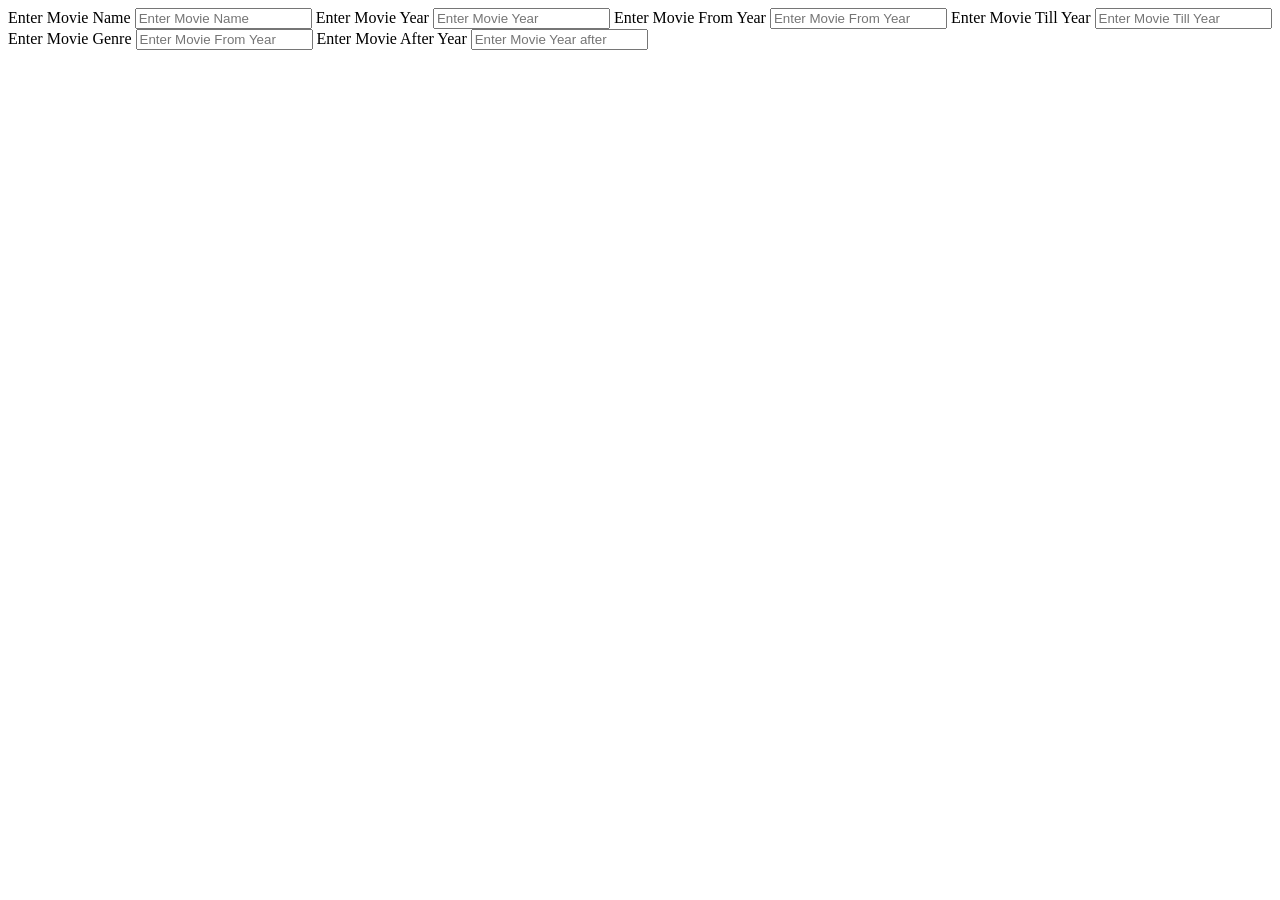
<file: movies.html>
<!DOCTYPE html>
<html lang="en">
<head>
    <meta charset="UTF-8">
    <meta name="viewport" content="width=device-width, initial-scale=1.0">
    <title>Document</title>
    <link rel="stylesheet" href="movies.css">
</head>
<body>
    <label for="searchByName">Enter Movie Name</label>
    <input type="text" id="searchByName" placeholder="Enter Movie Name">
    <label for="searchByYear">Enter Movie Year</label>
    <input type="text" id="searchByYear" placeholder="Enter Movie Year">
    <label for="searchByYearF">Enter Movie From Year</label>
    <input type="text" id="searchByYearF" placeholder="Enter Movie From Year">
    <label for="searchByYearT">Enter Movie Till Year</label>
    <input type="text" id="searchByYearT" placeholder="Enter Movie Till Year">
    <label for="searchByGenre">Enter Movie Genre</label>
    <input type="text" id="searchByYearF" placeholder="Enter Movie From Year">
    <label for="searchByYearA">Enter Movie After Year</label>
    <input type="text" id="searchByYearA" placeholder="Enter Movie Year after">
    <div id="movie-List"></div>
    <script src="movies.js"></script>
</body>
</html>
</file>
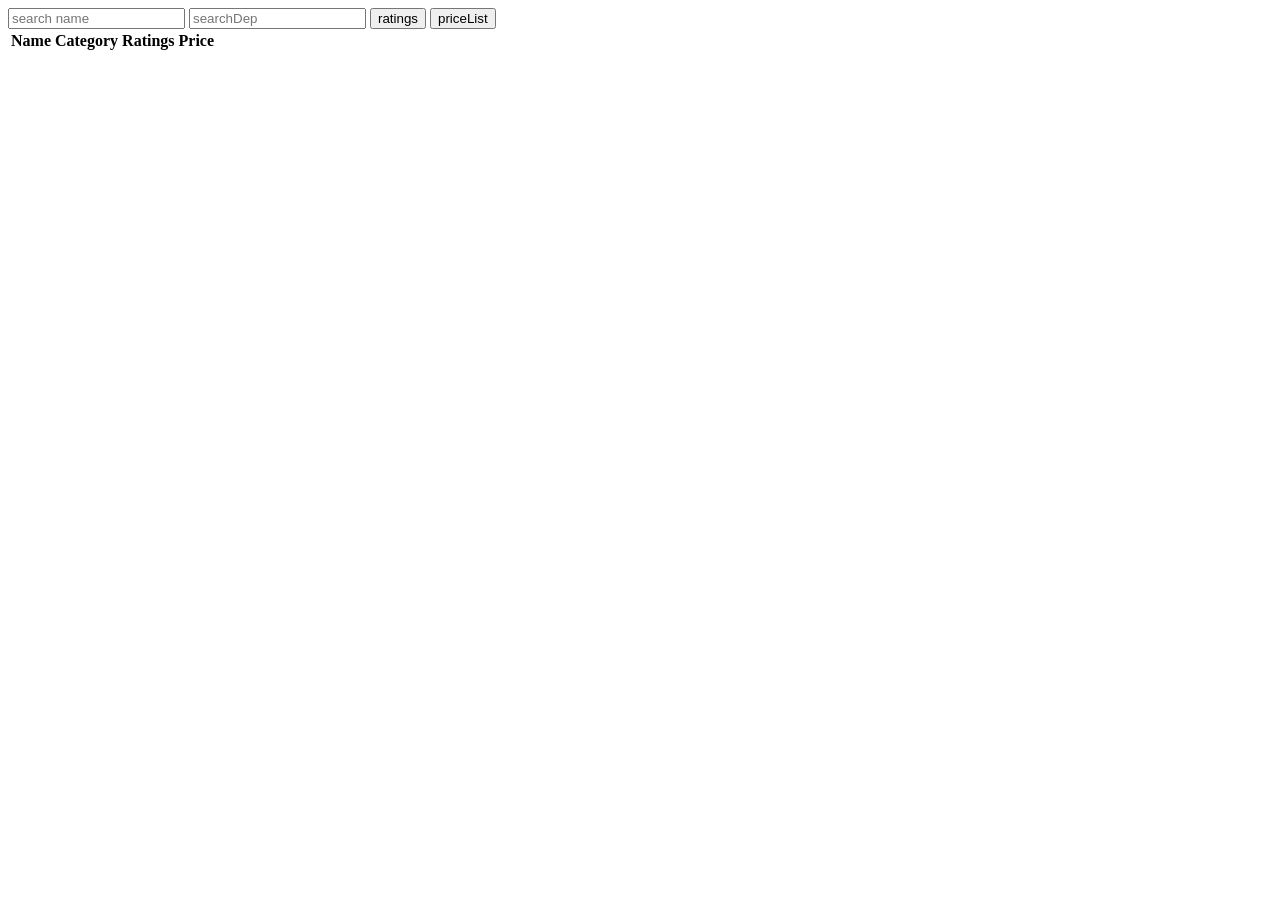
<file: product.html>
<!DOCTYPE html>
<html lang="en">
<head>
    <meta charset="UTF-8">
    <meta name="viewport" content="width=device-width, initial-scale=1.0">
    <title>Document</title>
</head>
<body>
    <input type="text" id="searchbyName" placeholder="search name">
    <input type="text" id="searchbyDep" placeholder="searchDep">
    <button id="searchbyRating">Ratings</button>
    <button id="priceList" >Price</button>
    <table>
        <thead>
            <tr>
                <th>Name</th>
                <th>Category</th>
                <th>Ratings</th>
                <th>Price</th>
            </tr>
        </thead>
        <tbody></tbody>
        <tbody></tbody>
    </table>
    <script src="product.js"></script>
</body>
</html>
</file>
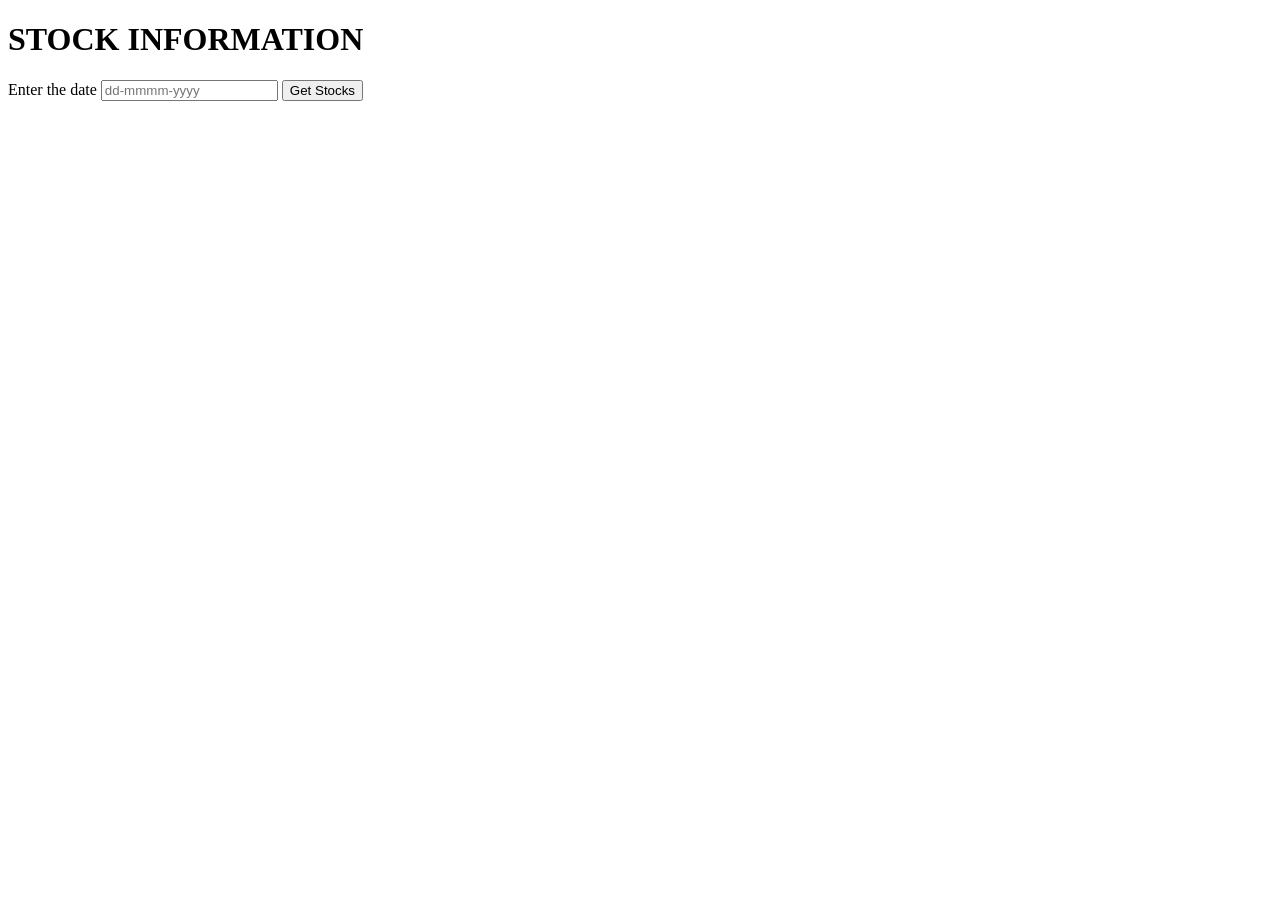
<file: stcks.html>
<!DOCTYPE html>
<html lang="en">
<head>
    <meta charset="UTF-8">
    <meta name="viewport" content="width=device-width, initial-scale=1.0">
    <title>Document</title>
</head>
<body>
    <h1>STOCK INFORMATION</h1>
    <label for="dateInput">Enter the date</label>
    <input type="text" id="dateInput" placeholder="dd-mmmm-yyyy">
    <button id="stock-btn">Get Stocks</button>

    <div id="stock-details"></div>
    <script src="stck.js"></script>
</body>
</html>
</file>
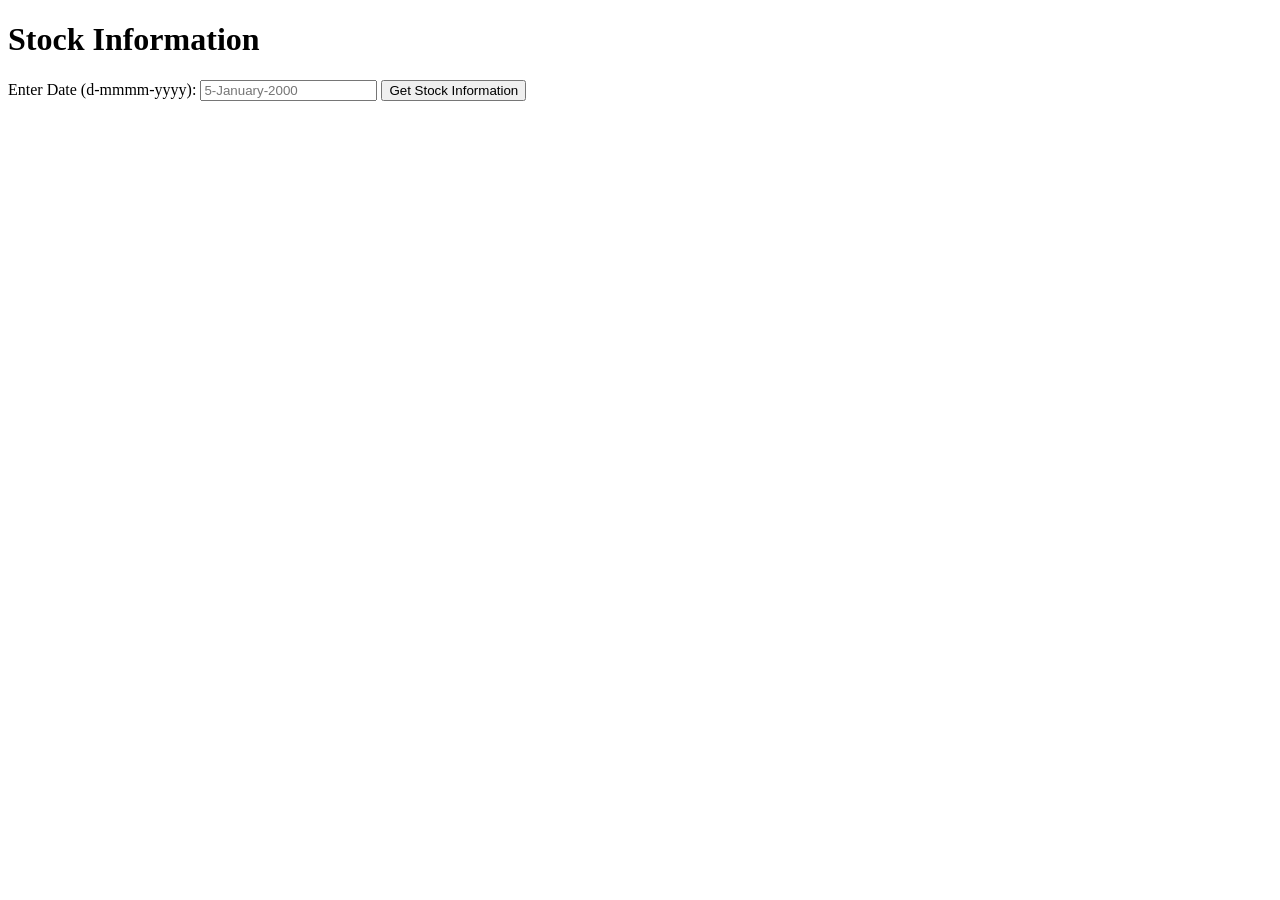
<file: stock.html>
<!DOCTYPE html>
<html lang="en">

<head>
    <meta charset="UTF-8">
    <meta name="viewport" content="width=device-width, initial-scale=1.0">
    <title>Stock Information</title>
</head>

<body>
    <h1>Stock Information</h1>

    <label for="dateInput">Enter Date (d-mmmm-yyyy): </label>
    <input type="text" id="dateInput" placeholder="5-January-2000">
    <button onclick="fetchStockInformation()">Get Stock Information</button>

    <div id="stockResult">
        <!-- Stock information will be displayed here -->
    </div>

    <script>
        async function fetchStockInformation() {
            const dateInput = document.getElementById('dateInput').value;
            const stockResultDiv = document.getElementById('stockResult');

            try {
                const stockRecord = await getStockInformation(dateInput);
                console.log(stockRecord)
                if (Object.keys(stockRecord).length > 0) {
                    stockResultDiv.innerHTML = `
                        <p>Open: ${stockRecord.open}</p>
                        <p>High: ${stockRecord.high}</p>
                        <p>Low: ${stockRecord.low}</p>
                        <p>Close: ${stockRecord.close}</p>
                    `;
                } else {
                    stockResultDiv.innerHTML = '<p>No Results Found</p>';
                }
            } catch (error) {
                console.error(error);
                stockResultDiv.innerHTML = '<p>Error fetching stock information</p>';
            }
        }

        async function getStockInformation(date) {
            const formattedDate = formatDateForAPI(date);
            const apiUrl = `https://jsonmock.hackerrank.com/api/stocks?date=${formattedDate}`;

            try {
                const response = await fetch(apiUrl);

                if (!response.ok) {
                    throw new Error(`HTTP error! Status: ${response.status}`);
                }

                const responseData = await response.json();
                const stockData = responseData.data;

                if (stockData && stockData.length > 0) {
                    return stockData[0];
                } else {
                    return {};
                }
            } catch (error) {
                throw error;
            }
        }

        function formatDateForAPI(date) {
            const parts = date.split('-');
            const day = parseInt(parts[0], 10);
            const month = parts[1];
            const year = parts[2];
            return `${day}-${month}-${year}`;
        }
    </script>
</body>

</html>
</file>
<file: movies.css>
table{
    margin: 5px;
    border: 1px solid black;
}
td,th {
    border: 1px solid black;
}
</file>
